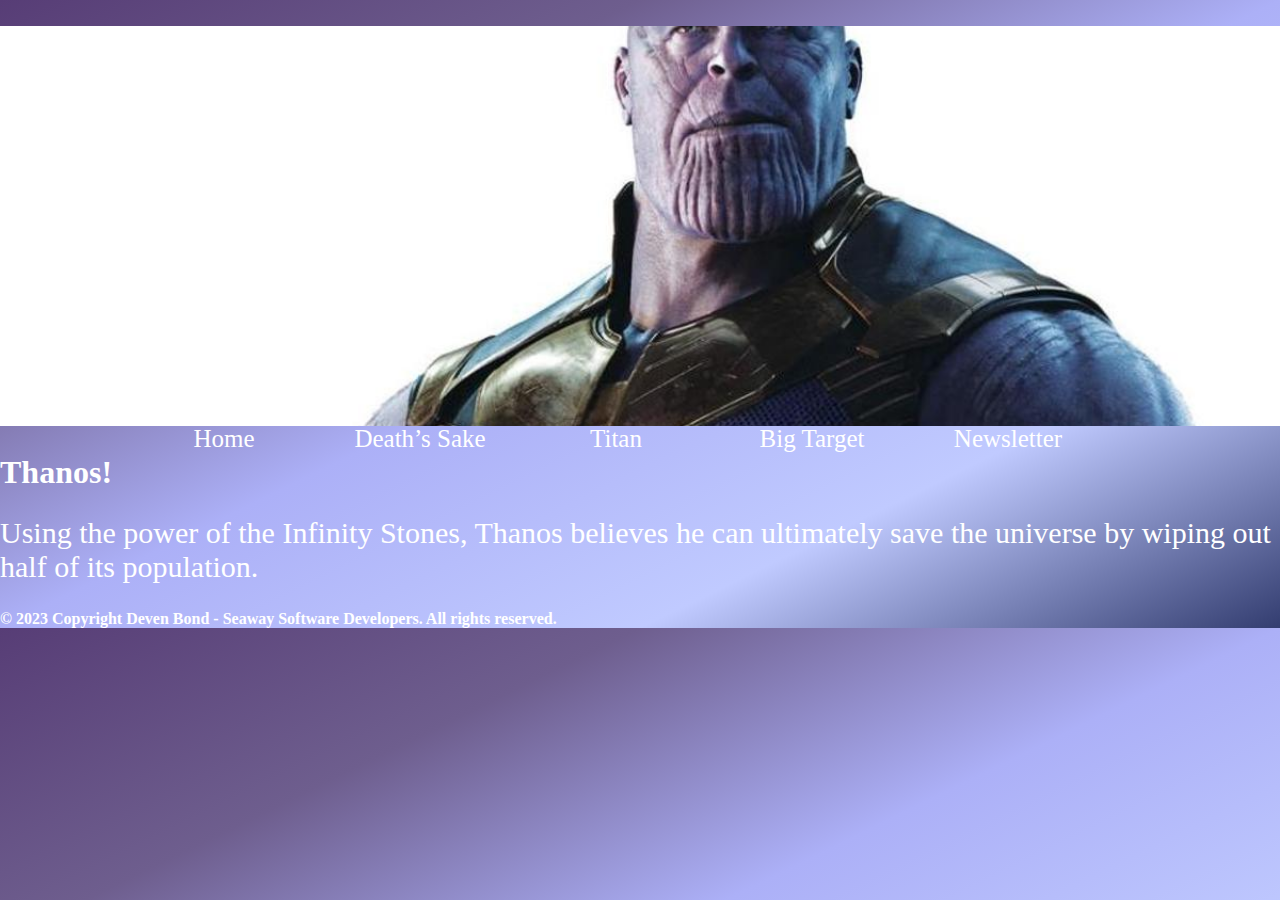
<file: index.html>
<!doctype html>
<html>
<head>
	<link rel="preconnect" href="https://fonts.googleapis.com">
<link rel="preconnect" href="https://fonts.gstatic.com" crossorigin>
<link href="https://fonts.googleapis.com/css2?family=Roboto&display=swap" rel="stylesheet">
<meta charset="UTF-8">
<title>Home</title>
</head>
<link rel="stylesheet" href="css/styles.css">
<body>
	<header id="header1"><p></p></header>
	<nav>
		<ul>
		<li><a href="index.html">Home</a></li>
		<li><a href="deathsSake.html">Death’s Sake</a></li>
		<li><a href="titan.html">Titan</a></li>
		<li><a href="bigTarget.html">Big Target</a></li>
		<li><a href="newsletter.html">Newsletter</a></li>
		</ul>
	</nav>
	<h1>Thanos!</h1>
	<p>Using the power of the Infinity Stones, Thanos believes he can ultimately save the universe by wiping out half of its population.</p>
	<footer>
	<h4>&copy; 2023 Copyright Deven Bond - Seaway Software Developers. All rights reserved.</h4>
	</footer>
</body>
</html>
</file>
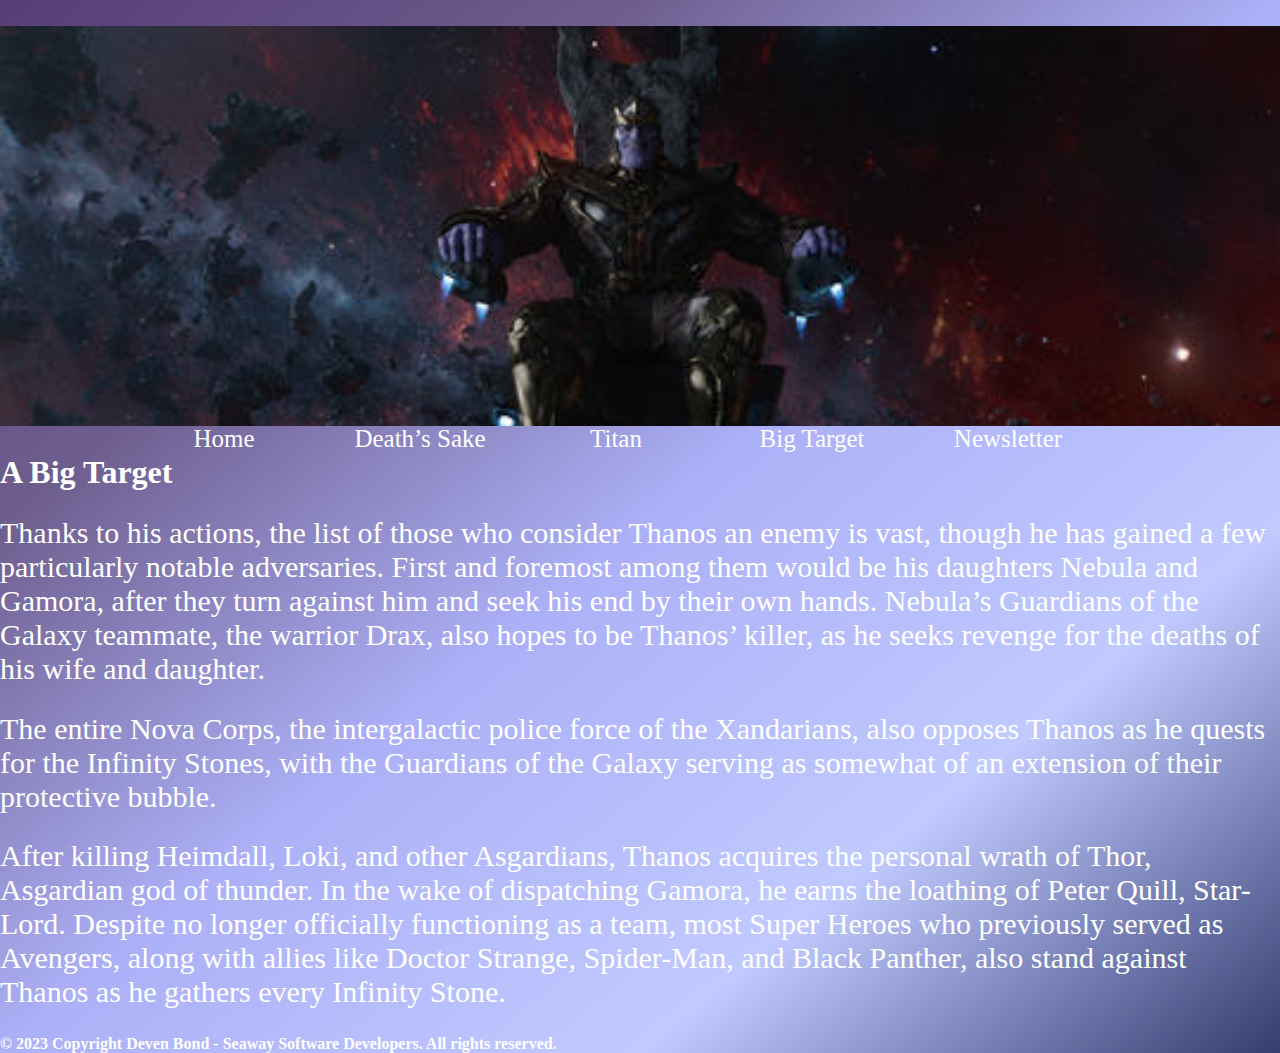
<file: bigTarget.html>
<!doctype html>
<html>
<head>
<meta charset="UTF-8">
<title>Big Target</title>
</head>
<link rel="stylesheet" href="css/styles.css">
<body>
	<header id="header4"><p></p></header>
	<nav>
		<ul>
		<li><a href="index.html">Home</a></li>
		<li><a href="deathsSake.html">Death’s Sake</a></li>
		<li><a href="titan.html">Titan</a></li>
		<li><a href="bigTarget.html">Big Target</a></li>
		<li><a href="newsletter.html">Newsletter</a></li>
		</ul>
	</nav>
	<h1>A Big Target</h1>
	<p>Thanks to his actions, the list of those who consider Thanos an enemy is vast, though he has gained a few particularly notable adversaries. First and foremost among them would be his daughters Nebula and Gamora, after they turn against him and seek his end by their own hands. Nebula’s Guardians of the Galaxy teammate, the warrior Drax, also hopes to be Thanos’ killer, as he seeks revenge for the deaths of his wife and daughter.</p>
	<p>The entire Nova Corps, the intergalactic police force of the Xandarians, also opposes Thanos as he quests for the Infinity Stones, with the Guardians of the Galaxy serving as somewhat of an extension of their protective bubble.</p>
	<p>After killing Heimdall, Loki, and other Asgardians, Thanos acquires the personal wrath of Thor, Asgardian god of thunder. In the wake of dispatching Gamora, he earns the loathing of Peter Quill, Star-Lord. Despite no longer officially functioning as a team, most Super Heroes who previously served as Avengers, along with allies like Doctor Strange, Spider-Man, and Black Panther, also stand against Thanos as he gathers every Infinity Stone.</p>
	<footer>
	<h4>&copy; 2023 Copyright Deven Bond - Seaway Software Developers. All rights reserved.</h4>
	</footer>
</body>
</html>
</file>
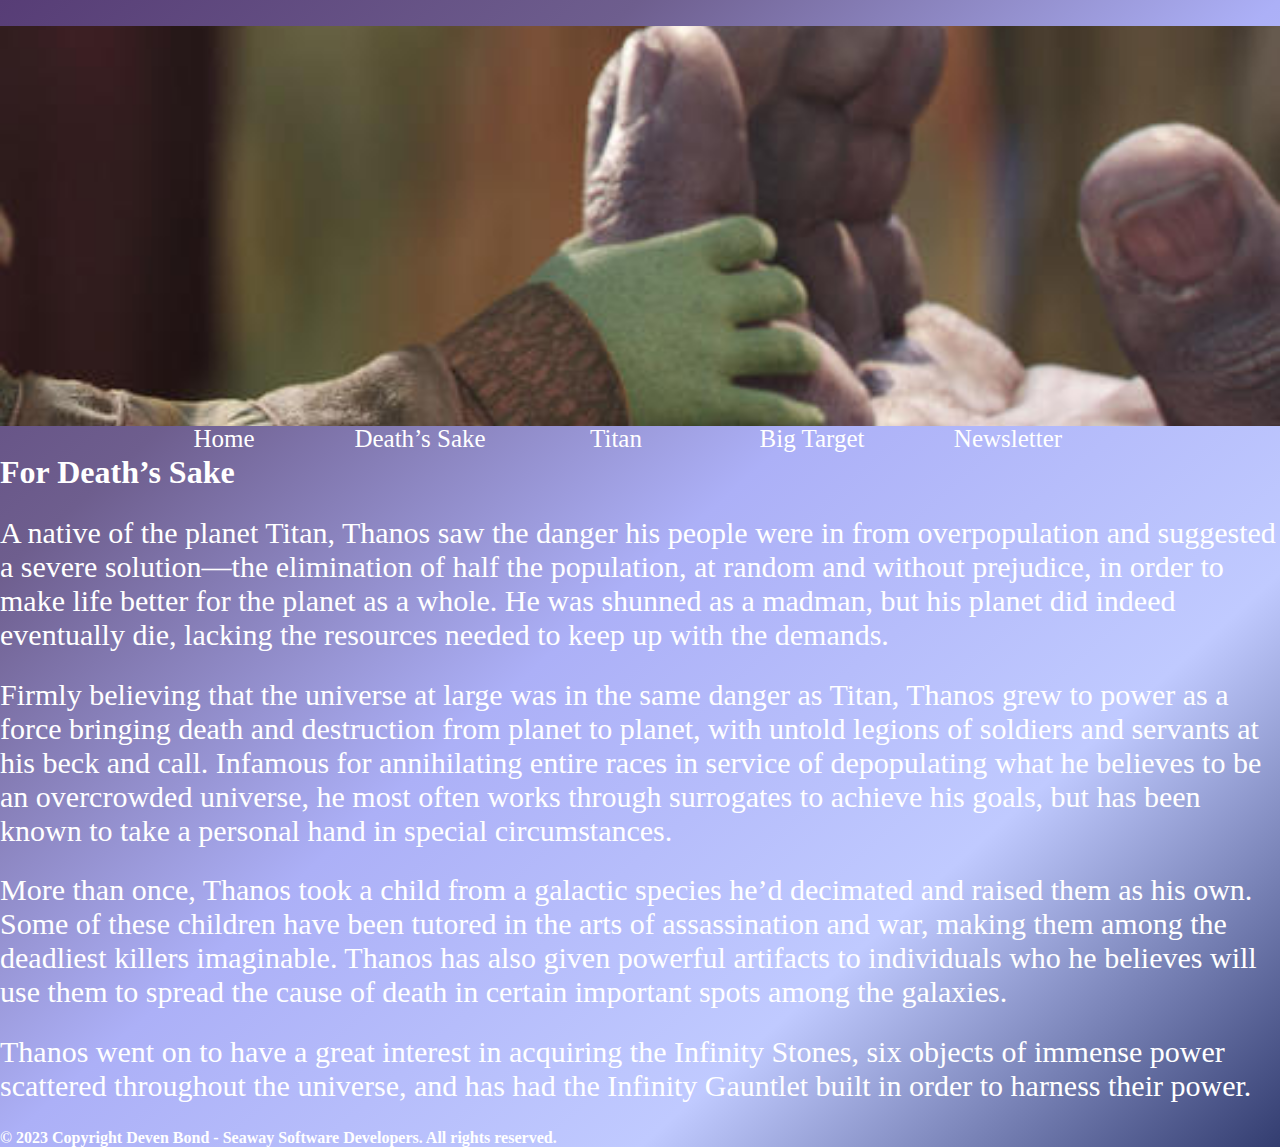
<file: deathsSake.html>
<!doctype html>
<html>
<head>
<meta charset="UTF-8">
<title>Death's Sake</title>
</head>
<link rel="stylesheet" href="css/styles.css">
<body>
	<header id="header2"><p></p></header>
	<nav>
		<ul>
		<li><a href="index.html">Home</a></li>
		<li><a href="deathsSake.html">Death’s Sake</a></li>
		<li><a href="titan.html">Titan</a></li>
		<li><a href="bigTarget.html">Big Target</a></li>
		<li><a href="newsletter.html">Newsletter</a></li>
		</ul>
	</nav>
	<h1>For Death’s Sake</h1>
	<p>A native of the planet Titan, Thanos saw the danger his people were in from overpopulation and suggested a severe solution—the elimination of half the population, at random and without prejudice, in order to make life better for the planet as a whole. He was shunned as a madman, but his planet did indeed eventually die, lacking the resources needed to keep up with the demands.</p>
	<p>Firmly believing that the universe at large was in the same danger as Titan, Thanos grew to power as a force bringing death and destruction from planet to planet, with untold legions of soldiers and servants at his beck and call. Infamous for annihilating entire races in service of depopulating what he believes to be an overcrowded universe, he most often works through surrogates to achieve his goals, but has been known to take a personal hand in special circumstances.</p>
	<p>More than once, Thanos took a child from a galactic species he’d decimated and raised them as his own. Some of these children have been tutored in the arts of assassination and war, making them among the deadliest killers imaginable. Thanos has also given powerful artifacts to individuals who he believes will use them to spread the cause of death in certain important spots among the galaxies.</p>
	<p>Thanos went on to have a great interest in acquiring the Infinity Stones, six objects of immense power scattered throughout the universe, and has had the Infinity Gauntlet built in order to harness their power.</p>
	<footer>
	<h4>&copy; 2023 Copyright Deven Bond - Seaway Software Developers. All rights reserved.</h4>
	</footer>
</body>
</html>
</file>
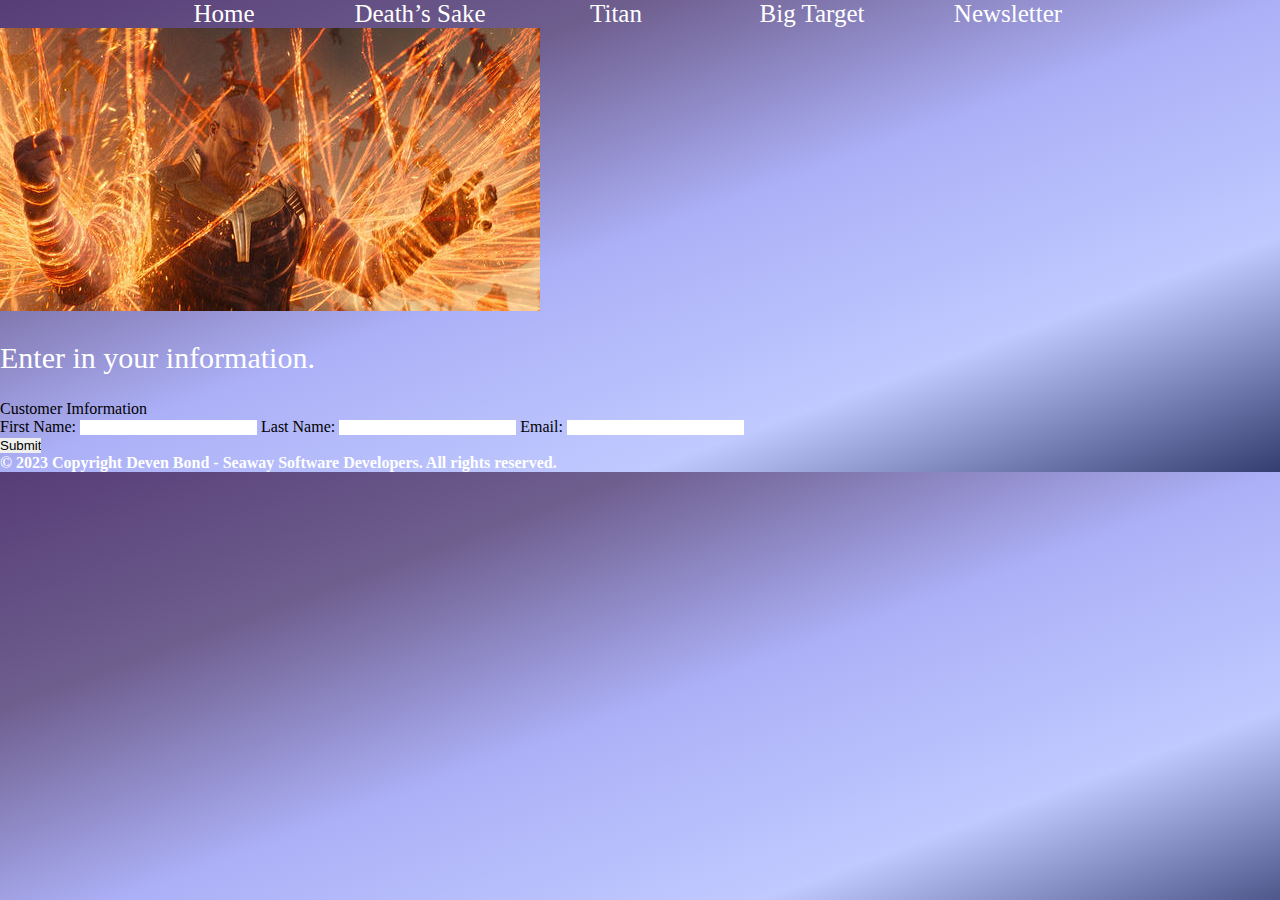
<file: newsletter.html>
<!doctype html>
<html>
<head>
<meta charset="UTF-8">
<title>Newsletter</title>
</head>
<link rel="stylesheet" href="css/styles.css">
<body>
<nav>
		<ul>
		<li><a href="index.html">Home</a></li>
		<li><a href="deathsSake.html">Death’s Sake</a></li>
		<li><a href="titan.html">Titan</a></li>
		<li><a href="bigTarget.html">Big Target</a></li>
		<li><a href="newsletter.html">Newsletter</a></li>
		</ul>
	</nav>
	<main>
		<div id="container">
			<blockquote></blockquote>
			<img src="images/newsletter.jpg" alt="Thanos" class="imgSm4">
			<p>Enter in your information.</p>
			<form method="post" class="form-grid" action="mailto:cte-deven.bond@sllboces.org"><!-- Start of the form -->
				<fieldset>
					<legend>Customer Imformation</legend>
					<label for="fName">First Name:</label>
					<input type="text" name="fName" id="fName" required>
					
					<label for="LName">Last Name:</label>
					<input type="text" name="lName" id="lName" required>
					
					<label for="email">Email:</label>
					<input type="email" name="email" id="email" required>
				</fieldset>
				<input type="submit" id="submit" value="Submit" class="btn">
			</form>
				
															  
		</div>
			</main>
	<footer>
	<h4>&copy; 2023 Copyright Deven Bond - Seaway Software Developers. All rights reserved.</h4>
	</footer>
</body>
</html>
</file>
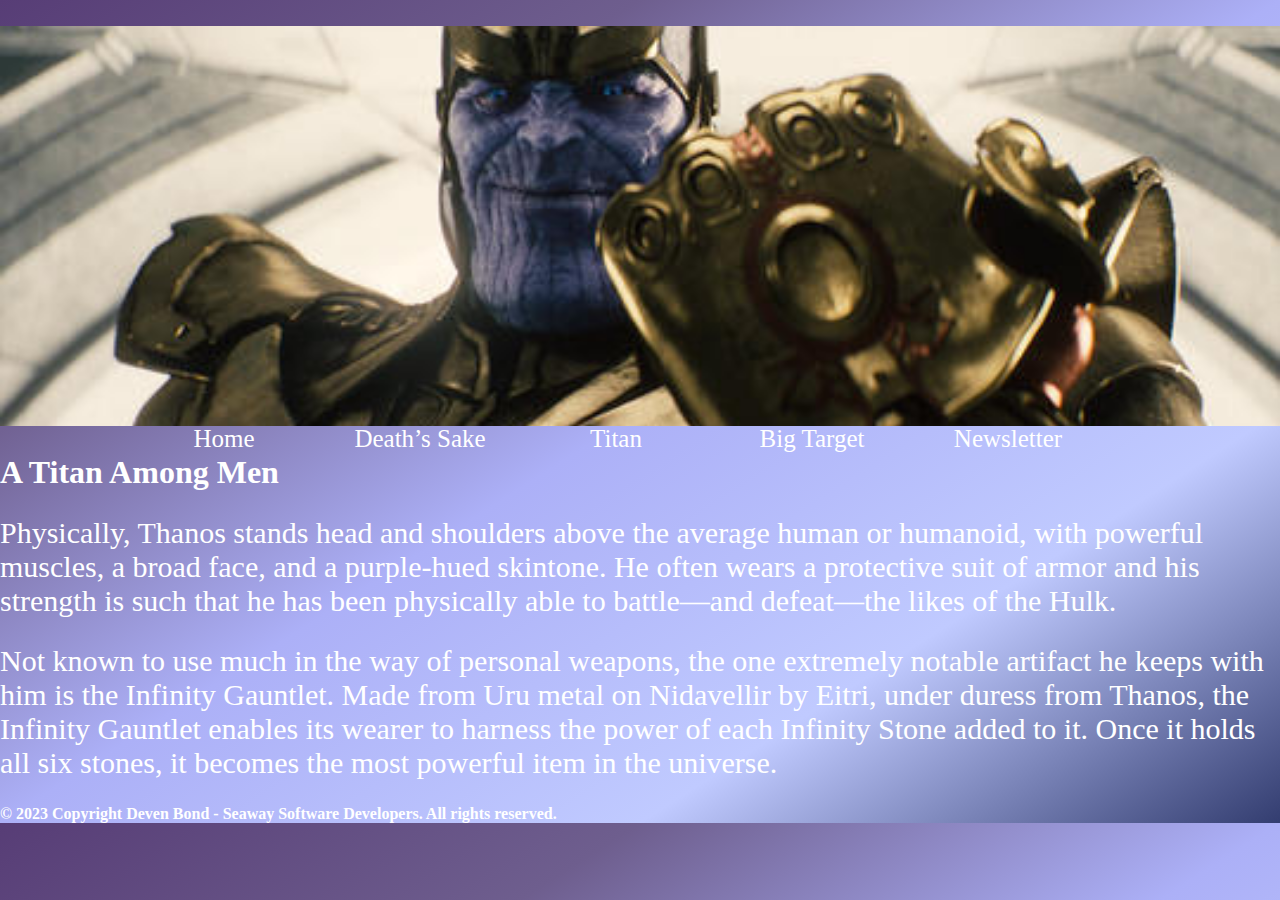
<file: titan.html>
<!doctype html>
<html>
<head>
<meta charset="UTF-8">
<title>Titan</title>
</head>
<link rel="stylesheet" href="css/styles.css">
<body>
	<header id="header3"><p></p></header>
	<nav>
		<ul>
		<li><a href="index.html">Home</a></li>
		<li><a href="deathsSake.html">Death’s Sake</a></li>
		<li><a href="titan.html">Titan</a></li>
		<li><a href="bigTarget.html">Big Target</a></li>
		<li><a href="newsletter.html">Newsletter</a></li>
		</ul>
	</nav>
	<h1>A Titan Among Men</h1>
	<p>Physically, Thanos stands head and shoulders above the average human or humanoid, with powerful muscles, a broad face, and a purple-hued skintone. He often wears a protective suit of armor and his strength is such that he has been physically able to battle—and defeat—the likes of the Hulk.</p>
	<p>Not known to use much in the way of personal weapons, the one extremely notable artifact he keeps with him is the Infinity Gauntlet. Made from Uru metal on Nidavellir by Eitri, under duress from Thanos, the Infinity Gauntlet enables its wearer to harness the power of each Infinity Stone added to it. Once it holds all six stones, it becomes the most powerful item in the universe.</p>
	<footer>
	<h4>&copy; 2023 Copyright Deven Bond - Seaway Software Developers. All rights reserved.</h4>
	</footer>
</body>
</html>
</file>
<file: css/styles.css>
/* font-family: 'Roboto', sans-serif; */
* {
	margin: 0;
	border: 0;
	padding: 0;
}
#header1 {
	min-height: 400px;
	background-color: #734f2f;
	background-image: url("../images/thanosHome.jpg");
	background-repeat: no-repeat;
	background-size: cover;
	background-position: 20% 20%;
}

#header2 {
	min-height: 400px;
	background-color: #734f2f;
	background-image: url("../images/deathsSake.jpg");
	background-repeat: no-repeat;
	background-size: cover;
	background-position: 20% 20%;
}

#header3 {
	min-height: 400px;
	background-color: #734f2f;
	background-image: url("../images/titanAmongMen.jpg");
	background-repeat: no-repeat;
	background-size: cover;
	background-position: 20% 20%;
}

#header4 {
	min-height: 400px;
	background-color: #734f2f;
	background-image: url("../images/bigTarget.jpg");
	background-repeat: no-repeat;
	background-size: cover;
	background-position: 20% 20%;
}

#header5 {
	min-height: 400px;
	background-color: #734f2f;
	background-image: url("../images/newsletter.jpg");
	background-repeat: no-repeat;
	background-size: cover;
	background-position: 20% 20%;
}

nav li{
	display: inline-block;
	width: 15%;
	text-align: center;
}

nav ul{
	width: 100%;
	margin: 0 10%;
}

nav a{
	font-size: 25px;
	color: white;
	text-decoration: none;
	padding: 10%;
}

body{
	background-color: #48315B;
}

p{
	margin: 2% 0;
	font-size: 30px;
	color: white;
}

h1{
	color: white;
}

nav a:hover {
	background-color: black;
	color: white;
}

h4{
	color: white;
}

body {
	background-image: linear-gradient(to bottom right, #573D76, #6E5E8E, #ACB0F7, #C0CAFF, #333D70);
}
</file>
